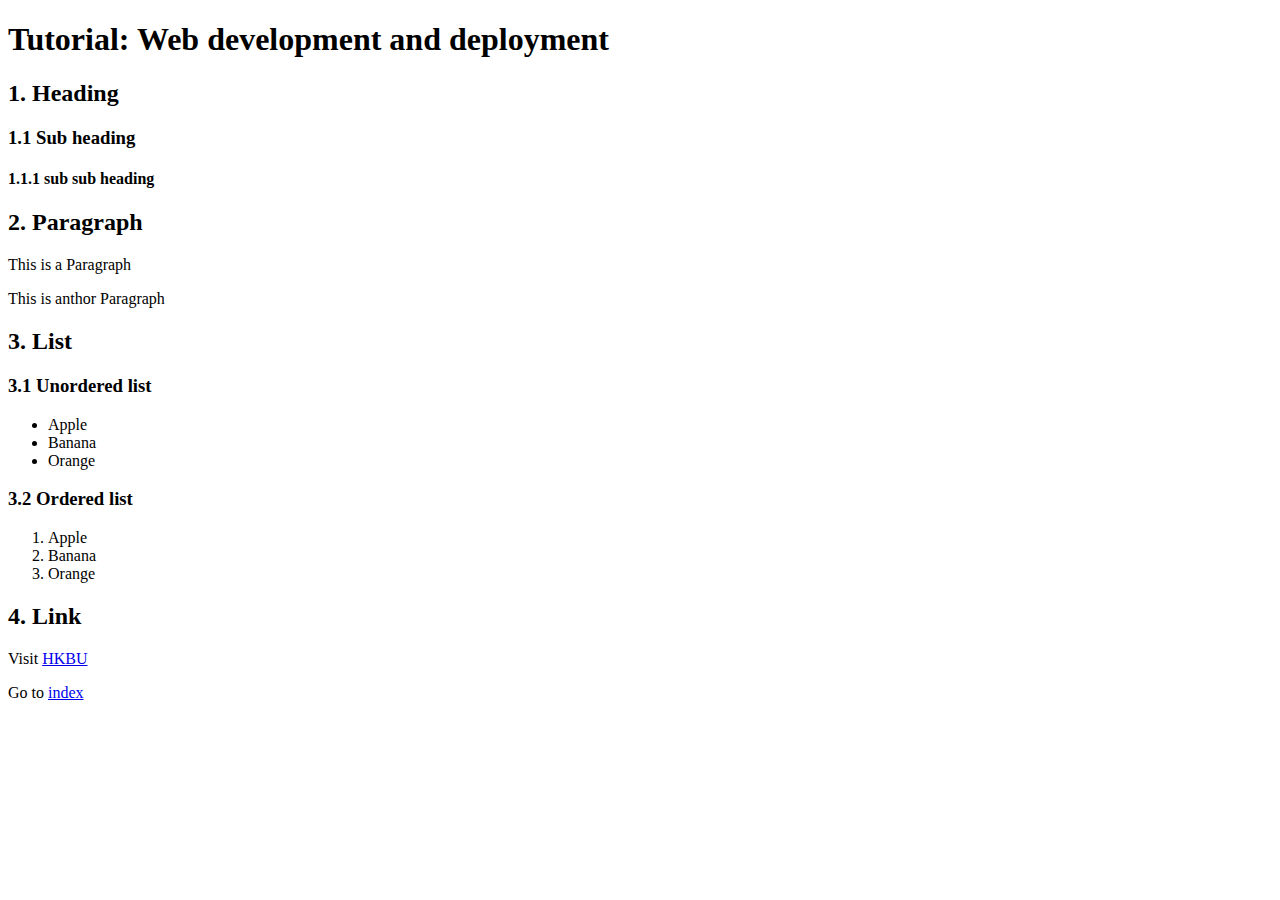
<file: web1.html>
<!DOCTYPE html>
<html>
    <head>
        <title>AIDM7350</title>
    </head>
    <body>
        <h1>Tutorial: Web development and deployment</h1>
        <h2>1. Heading</h2>
            <h3>1.1 Sub heading</h3>
                <h4>1.1.1 sub sub heading</h4>

        <h2>2. Paragraph</h2>
        <p>This is a Paragraph</p>
        <p>This is anthor Paragraph</p>

        <h2>3. List</h2>
            <h3>3.1 Unordered list</h3>
            <ul>
                <li>Apple</li>
                <li>Banana</li>
                <li>Orange</li>
            </ul>
            <h3>3.2 Ordered list</h3>
            <ol>
                <li>Apple</li>
                <li>Banana</li>
                <li>Orange</li>
            </ol>

        <h2>4. Link</h2>
        <p>Visit <a href="https://www.hkbu.edu.hk/">HKBU</a></p>
        <p>Go to <a href="index.html">index</a></p>
    </body>
</html>
</file>
